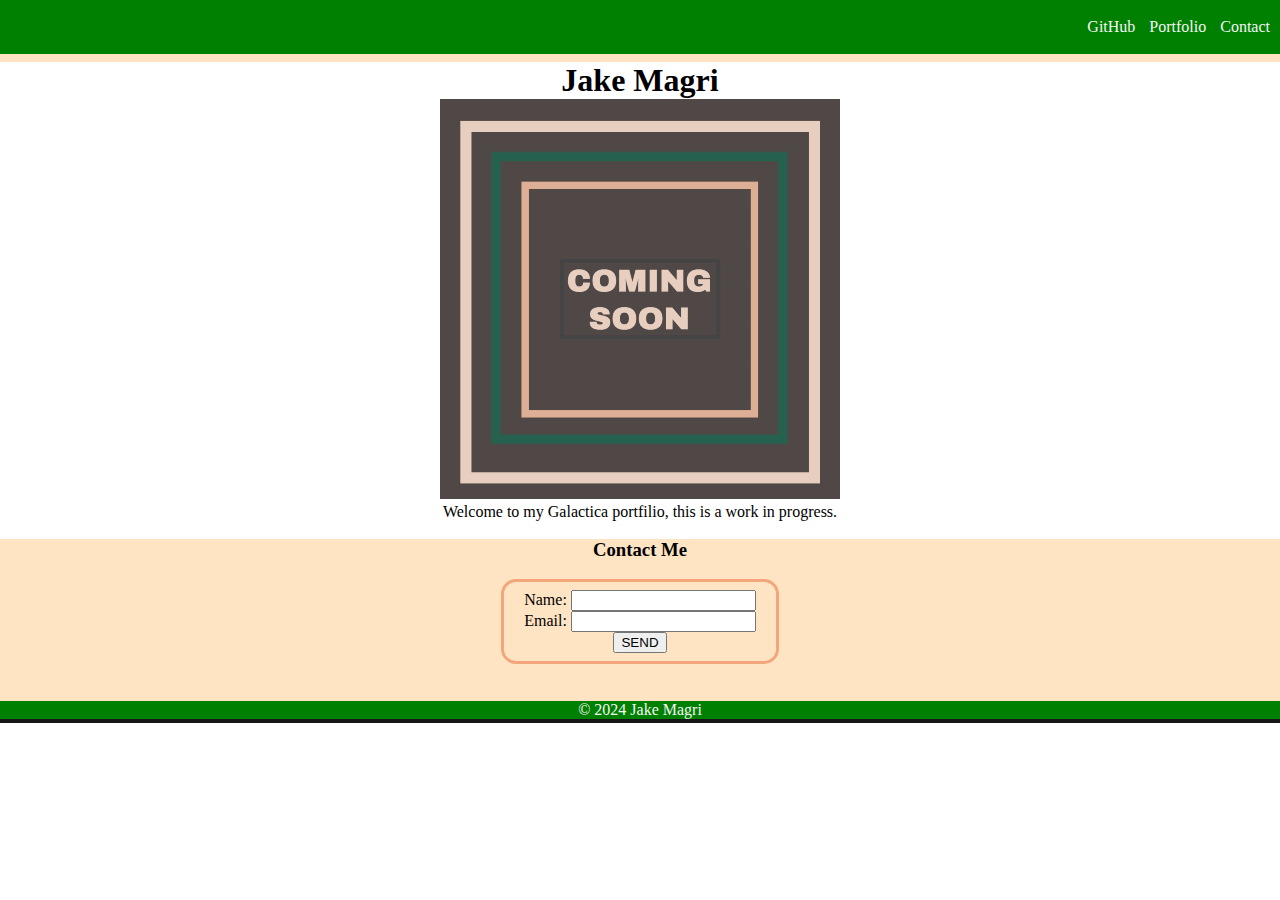
<file: form.html>
<!DOCTYPE html>
<html lang="en-US">
    <head>
        <meta charset="UTF-8">
        <meta name="viewport" content="width=device-width, initial-scale=1.0">
        <link rel="stylesheet" href="./assets/form-styles.css">
        <title>Landing Page</title>
    </head>

    <body>
        <header>
            <nav class="nav-bar">
                <ul>    
                    <li class="nav-item">GitHub</li>
                    <li class="nav-item">Portfolio</li>
                    <li class="nav-item">Contact</li>
                </ul>
            </nav>
        </header>
        <section>
            <h1><strong>Jake Magri</strong></h1>
            <img src="./assets/image-1.png">
            <p>Welcome to my Galactica portfilio, this is a work in progress.</p>
            <br/>
        </section>

        <!-- <section>
            <div>
                <p>
                    COMING SOON
                </p>
            </div>
        </section> -->

        <section class="contact-me">
            <h3>Contact Me</h3>
            <br/>
            <!-- https://developer.mozilla.org/en-US/docs/Web/HTML/Element/form -->
            <form action="./assets" method="post" class="form">
                <label class="form-input-field">
                    Name:
                    <input name="submitted-name" autocomplete="name" />
                </label>
                <label class="form-input-field">
                    Email:
                    <input name="submitted-name" autocomplete="name" />
                </label>
                    <button id="form-button">SEND</button>
            </form>
        </section>

        <footer class="copyright">
            <p>© 2024 Jake Magri</p>
        </footer>
        <div class="bottom-whitespace">
        </div>

    </body>
</html>
</file>
<file: assets/form-styles.css>
* {
    margin: 0;
}
header {
    background-color: green;
    color: rgb(245, 245, 245);
    border-bottom: 8px solid bisque;
} 

footer {
    background-color: green;
    color: rgb(245, 245, 245);
    text-align: center;
    border-bottom: 4px solid rgb(22, 22, 22);
}

ul {
    text-align: right;
}

.form {
    border: 3px solid #f2a679;
    border-radius: 15px;
    width: 20%;
    margin: 0 auto;
    margin-bottom: 3vh;
    padding: 8px;
}

.form-input-field {
    display: block;
}

.nav-item {
    display: inline-block;
    padding: 2vh 10px 2vh 0;
}

section {
    text-align: center;
}

.contact-me {
    background-color: bisque;
    padding-bottom: 10px;
}
</file>
